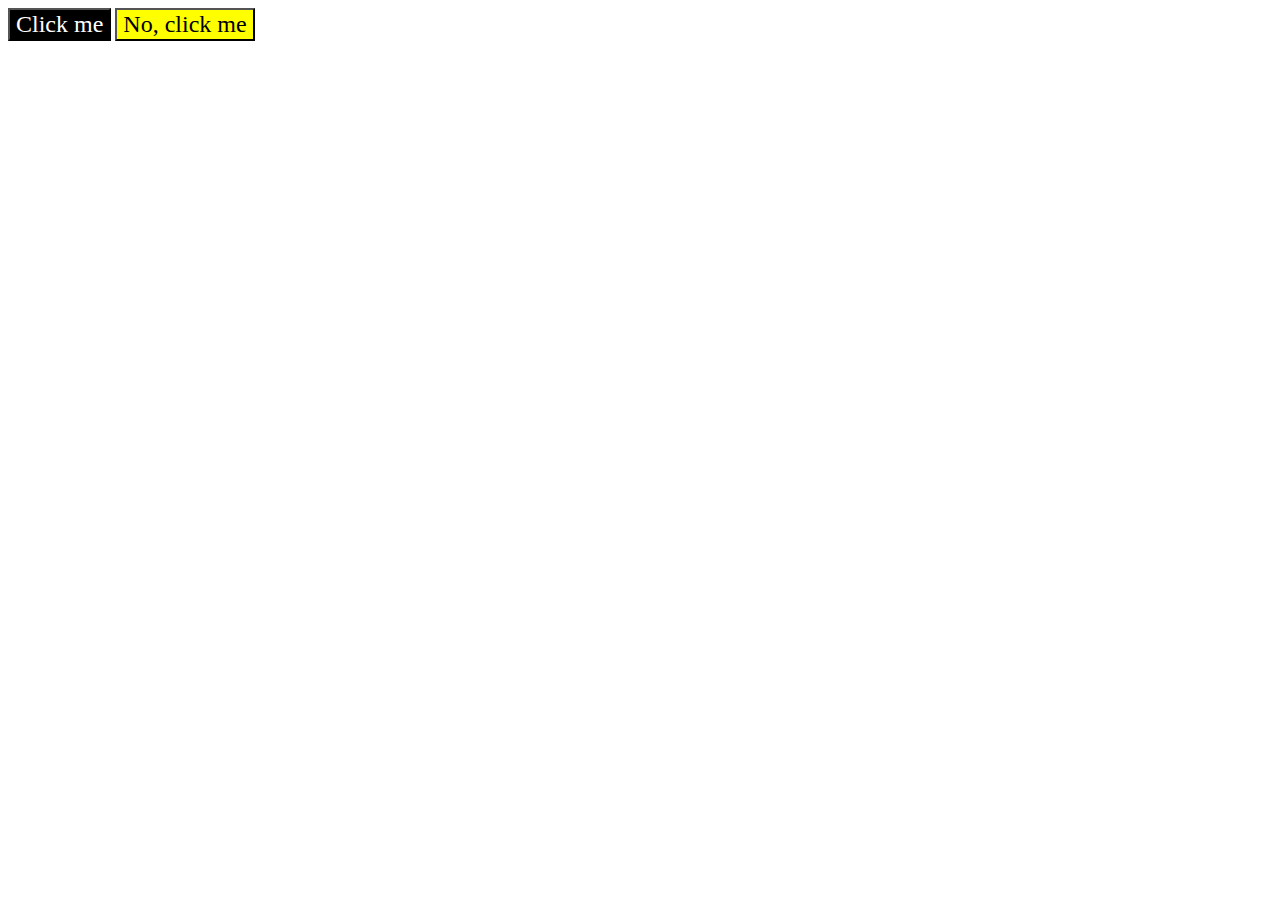
<file: exercise3/index.html>
<!DOCTYPE html>
<html lang="en">
<head>
    <meta charset="UTF-8">
    <title>Grouping Selectors</title> 
    <link rel="stylesheet" href="style.css">
</head>
<body>
    <button class="box black"> Click me</button>  
    <button class="box yellow"> No, click me</button>
</body>
</html>
</file>
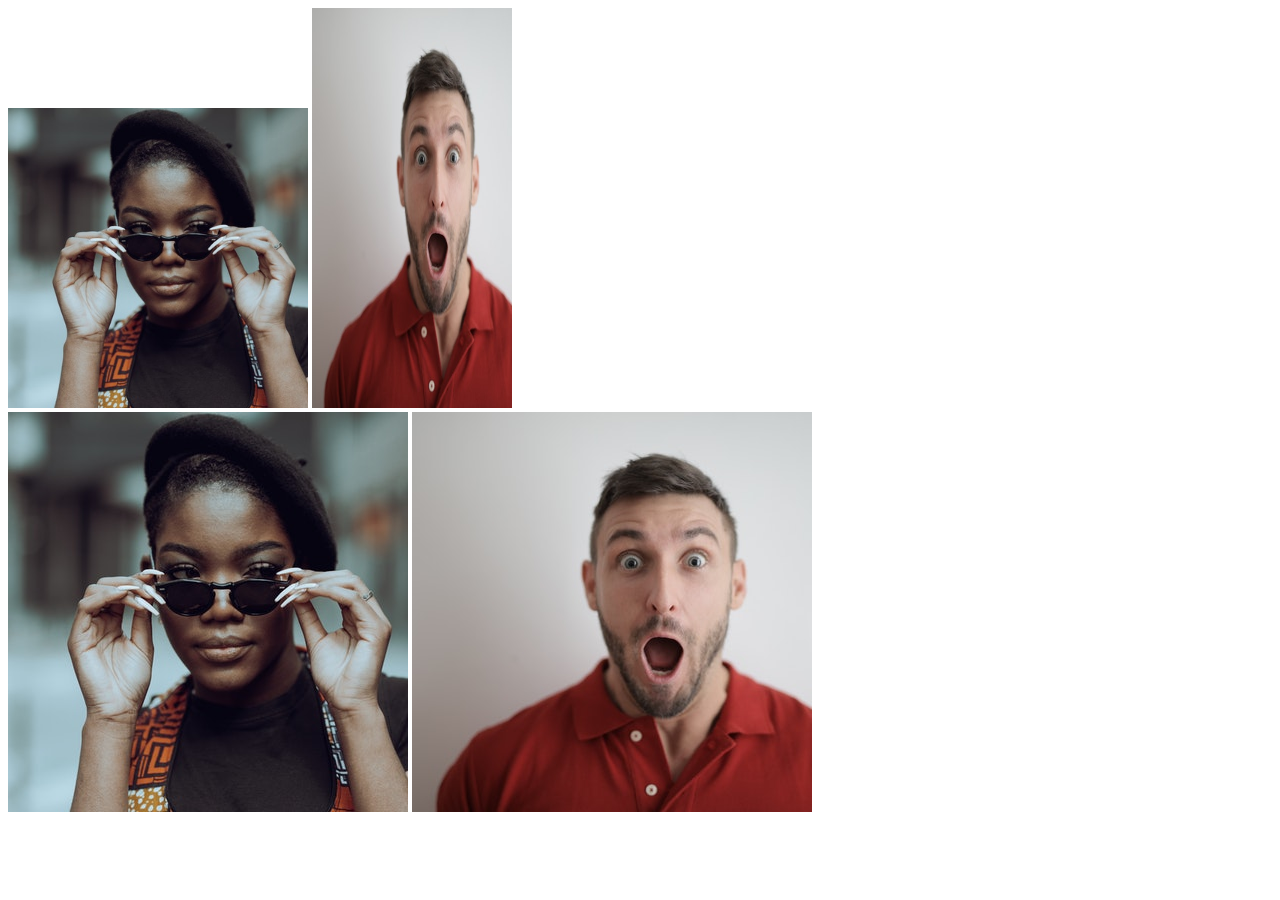
<file: exercise4/index.html>
<!DOCTYPE html>
<html lang="en">
  <head>
    <meta charset="UTF-8">
    <meta http-equiv="X-UA-Compatible" content="IE=edge">
    <meta name="viewport" content="width=device-width, initial-scale=1.0">
    <title>Chaining Selectors</title>
    <link rel="stylesheet" href="style.css">
  </head>
  <body>
    <!-- Use the classes BELOW this line -->
    <div>
      <img class="avatar proportioned" src="./images/pexels-katho-mutodo-8434791.jpg" alt="Woman with glasses">
      <img class="avatar distorted" src="./images/pexels-andrea-piacquadio-3777931.jpg" alt="Man with surprised expression">
    </div>
    <!-- Use the classes ABOVE this line -->
    <div>
      <img class="original proportioned" src="./images/pexels-katho-mutodo-8434791.jpg" alt="Woman with glasses">
      <img class="original distorted" src="./images/pexels-andrea-piacquadio-3777931.jpg" alt="Man with surprised expression">
    </div>
  </body>
</html>
</file>
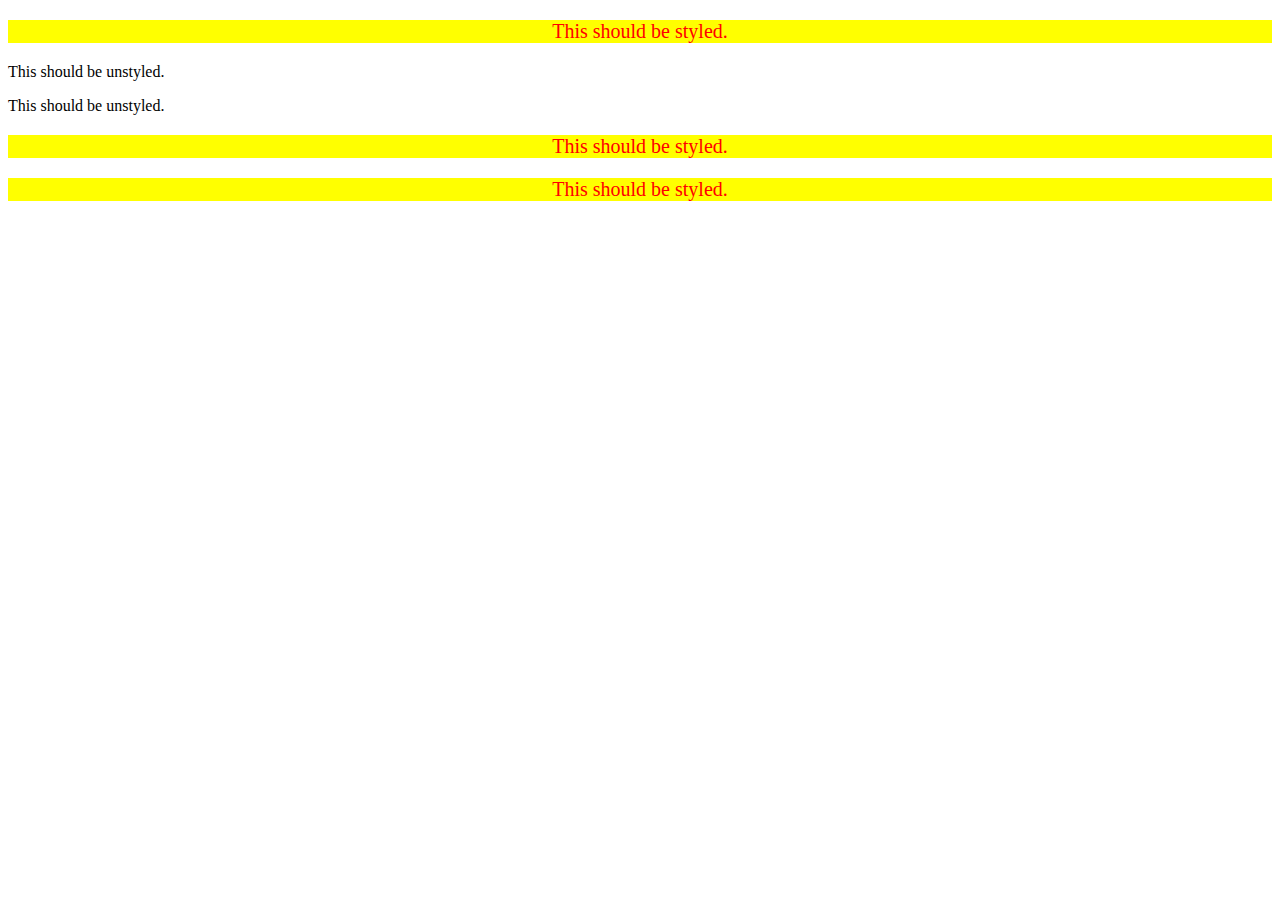
<file: exercise5/index.html>
<!DOCTYPE html>
<html lang="en">
  <head>
    <meta charset="UTF-8">
    <meta http-equiv="X-UA-Compatible" content="IE=edge">
    <meta name="viewport" content="width=device-width, initial-scale=1.0">
    <title>Descendant Combinator</title>
    <link rel="stylesheet" href="style.css">
  </head>
  <body>
    <div class="container">
      <p class="text">This should be styled.</p>
    </div>
    <p class="text">This should be unstyled.</p>
    <p class="text">This should be unstyled.</p>
    <div class="container">
      <p class="text">This should be styled.</p>
      <p class="text">This should be styled.</p>
    </div>
  </body>
</html>
</file>
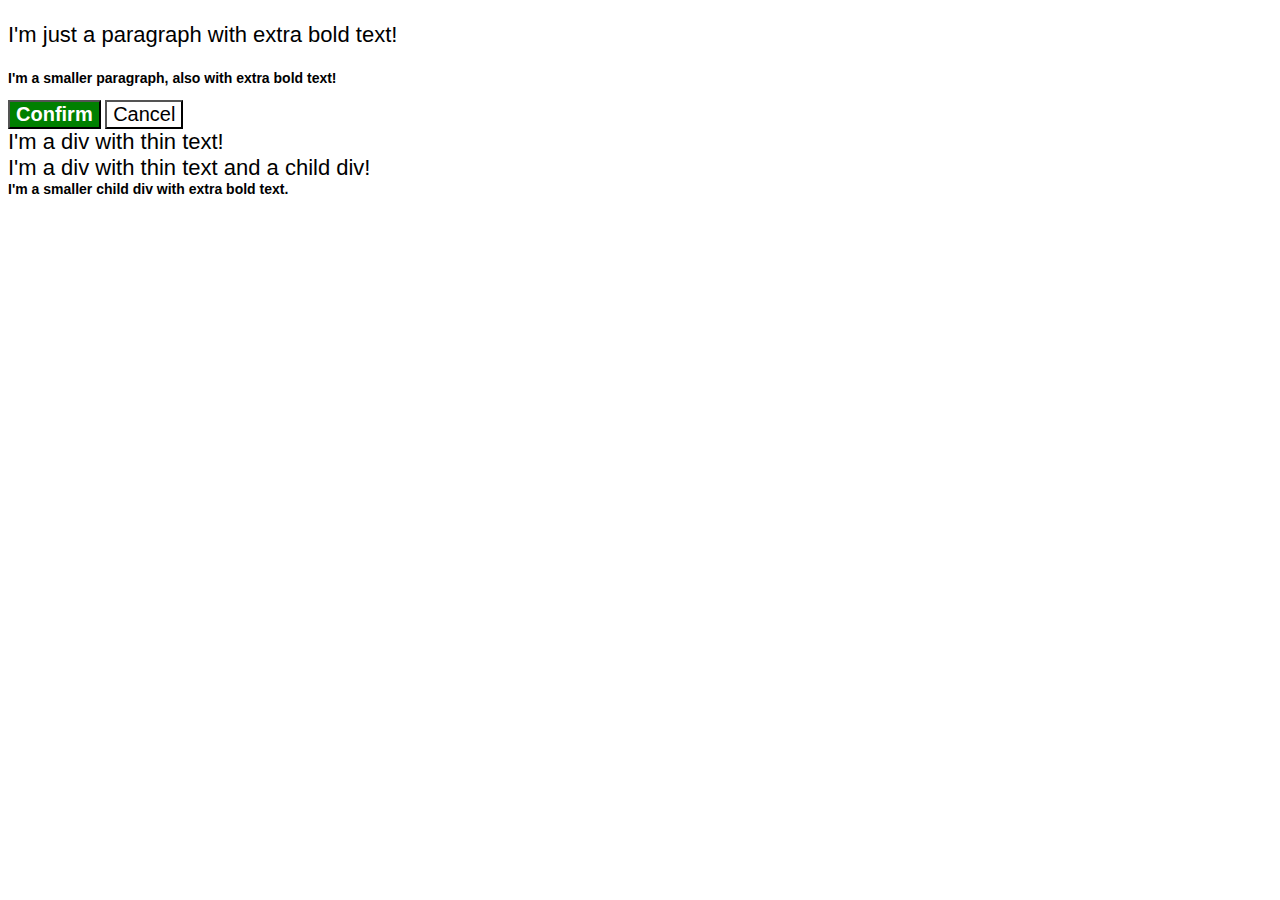
<file: exercise6/index.html>
<!DOCTYPE html>
<html lang="en">
  <head>
    <meta charset="UTF-8">
    <meta http-equiv="X-UA-Compatible" content="IE=edge">
    <meta name="viewport" content="width=device-width, initial-scale=1.0">
    <title>Fix the Cascade</title>
    <link rel="stylesheet" href="style.css">
  </head>
  <body>
    <p class="para">I'm just a paragraph with extra bold text!</p>
    <p class="para small-para">I'm a smaller paragraph, also with extra bold text!</p>

    <button id="confirm-button" class="button confirm">Confirm</button>
    <button id="cancel-button" class="button cancel">Cancel</button>

    <div class="text">I'm a div with thin text!</div>
    <div class="text">I'm a div with thin text and a child div!
      <div class="text child">I'm a smaller child div with extra bold text.</div>
    </div>
  </body>
</html>
</file>
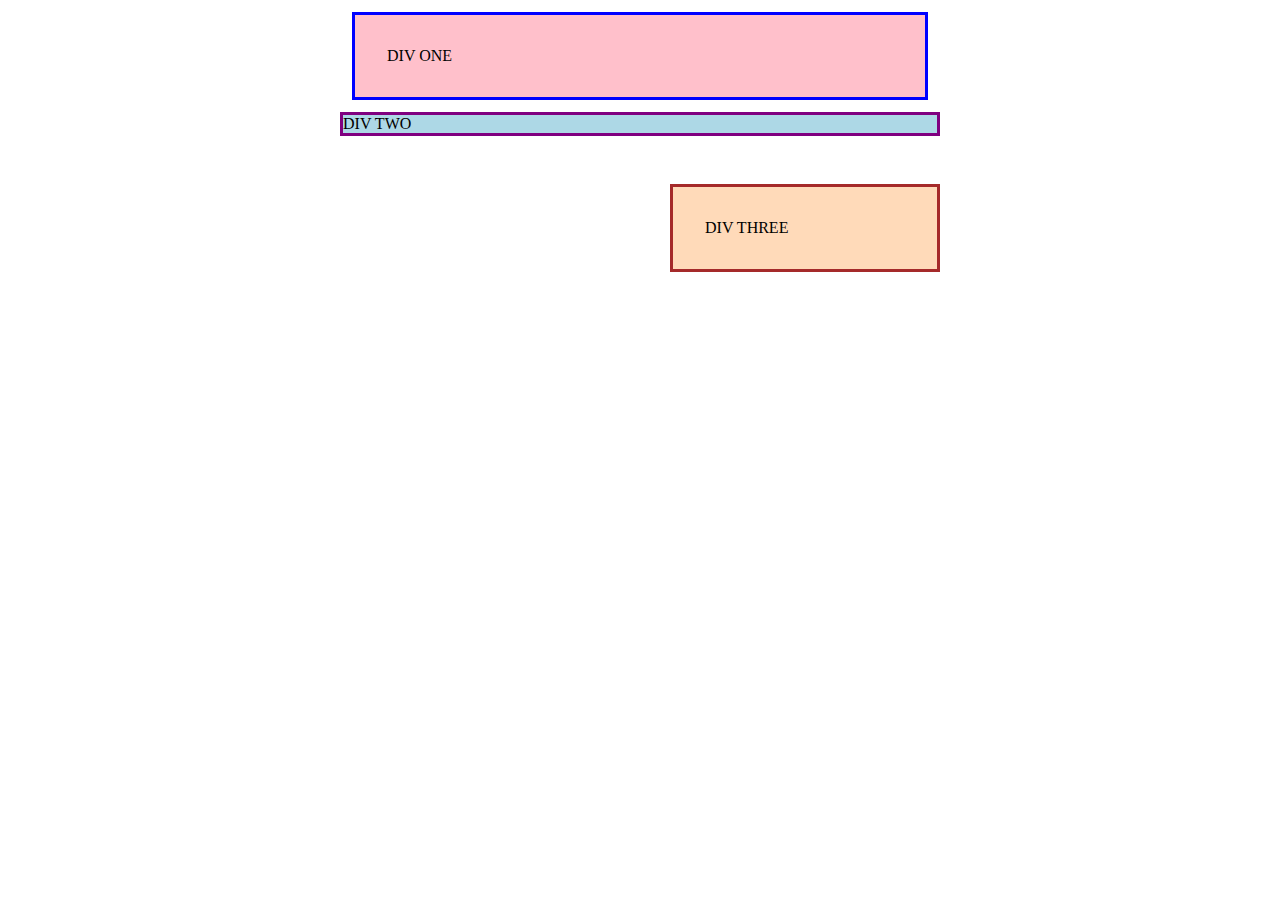
<file: exercise7/index.html>
<!DOCTYPE html>
<html lang="en">
  <head>
    <meta charset="UTF-8">
    <meta http-equiv="X-UA-Compatible" content="IE=edge">
    <meta name="viewport" content="width=device-width, initial-scale=1.0">
    <title>Margin and Padding exercise</title>
    <link rel="stylesheet" href="style.css">
  </head>
  <body>
    <div class="one">
      DIV ONE
    </div>
    <div class="two">
      DIV TWO
    </div>
    <div class="three">
      DIV THREE
    </div>
  </body>
</html>
</file>
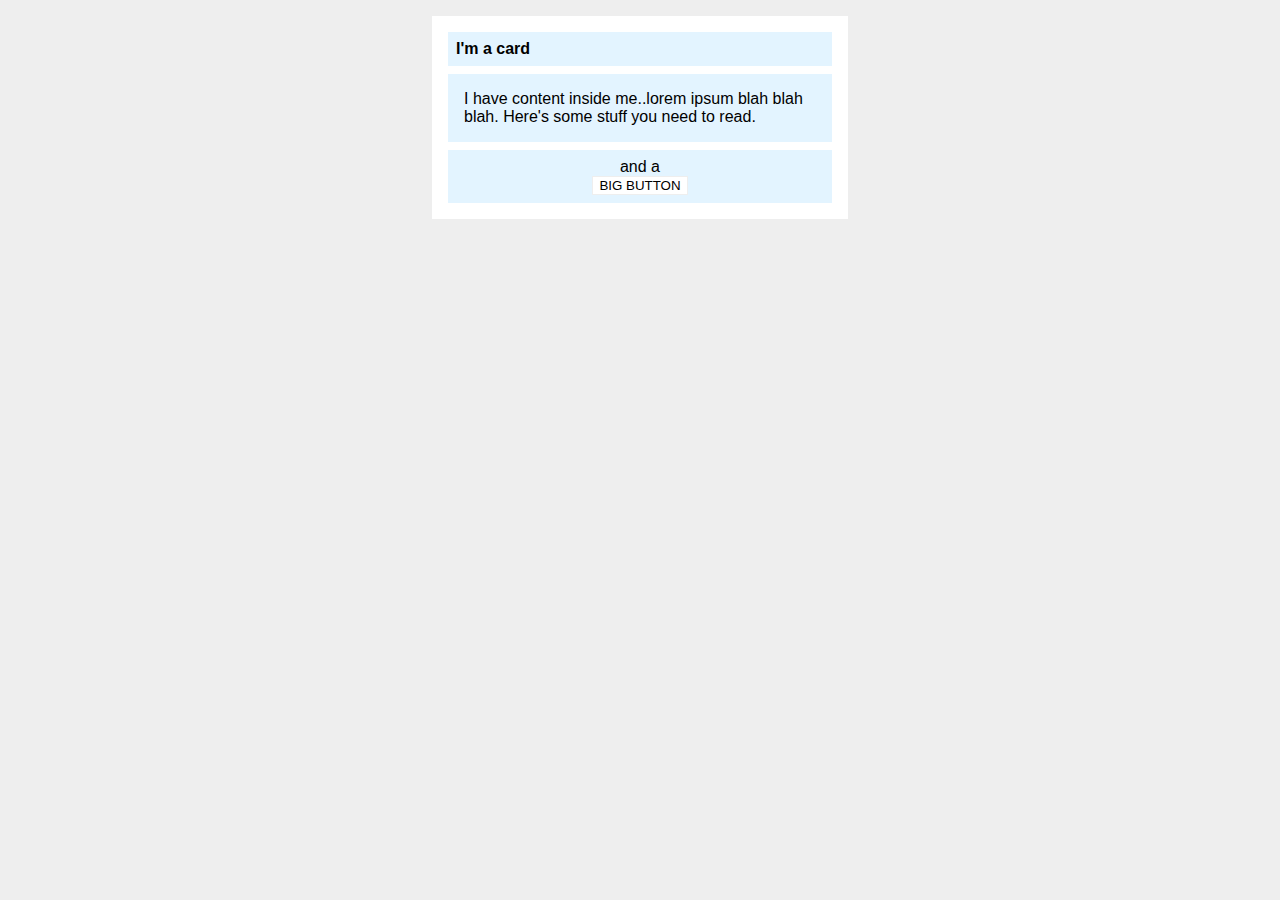
<file: exercise8/index.html>
<!DOCTYPE html>
<html lang="en">
  <head>
    <meta charset="UTF-8">
    <meta http-equiv="X-UA-Compatible" content="IE=edge">
    <meta name="viewport" content="width=device-width, initial-scale=1.0">
    <title>Margin and Padding exercise 2</title>
    <link rel="stylesheet" href="style.css">
  </head>
  <body>
    <div class="card">
      <h1 class="title">I'm a card</h1>
      <div class="content">I have content inside me..lorem ipsum blah blah blah. Here's some stuff you need to read.</div>
      <div class="button-container">and a <button>BIG BUTTON</button></div>
    </div>
  </body>
</html>
</file>
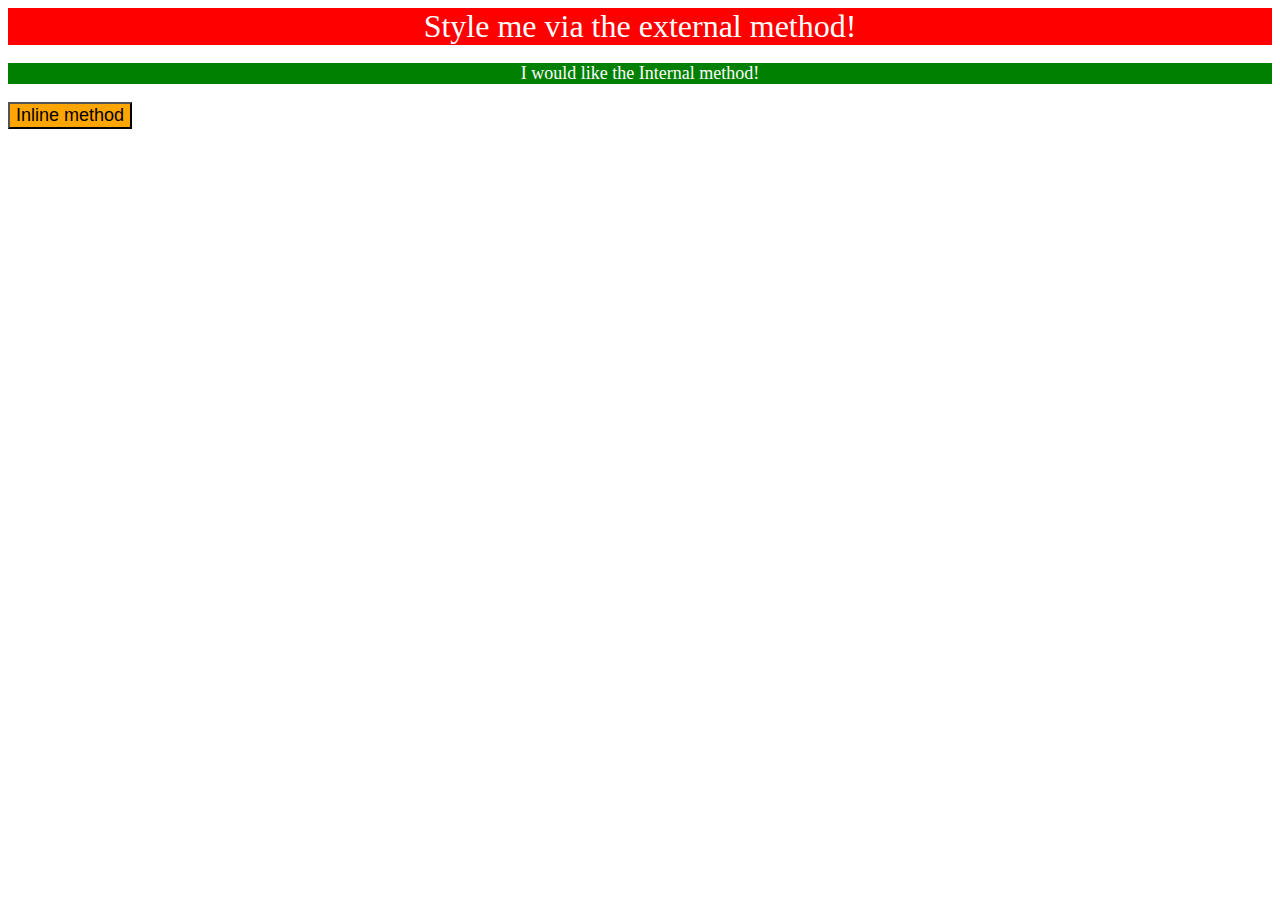
<file: exercise1/solution1/index.html>
<!DOCTYPE html>
<html lang="en">
<head>
    <meta charset="UTF-8">
    <title>External, Internal, and Inline</title> 
    <link rel="stylesheet" href="style.css">  
    <style>  
    p { 
        background-color: green; 
        color: white; 
        font-size: 18px; 
        text-align: center;
    }
    </style>
</head>
<body>
    <div>Style me via the external method!</div> 
 
    <p> I would like the Internal method!</p> 
    <button style="background-color: orange; font-size: 18px;"> Inline method</button>
</body>  
</html>
</file>
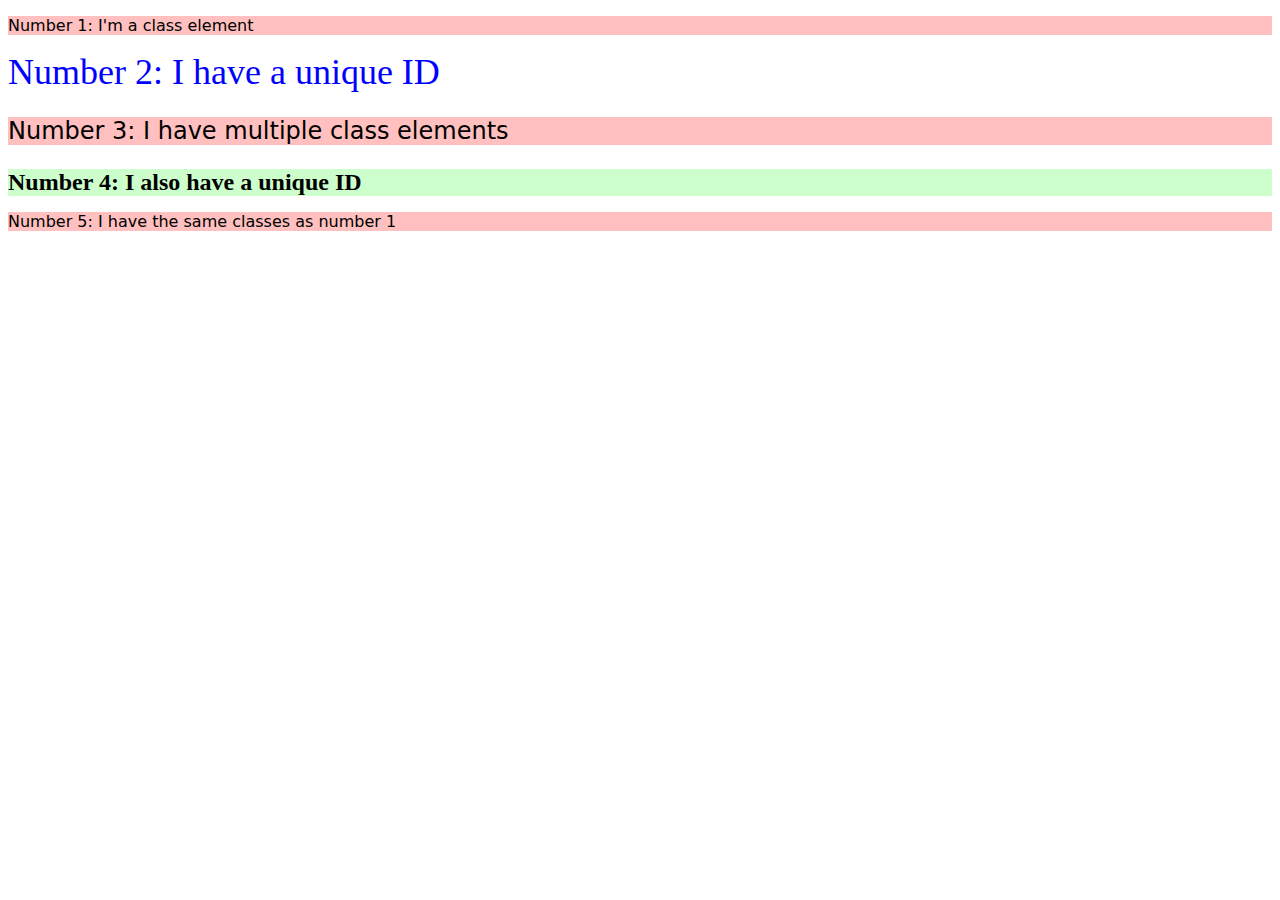
<file: exercise2/solution2/index.html>
<!DOCTYPE html>
<html lang="en">
<head>
    <meta charset="UTF-8">
    <title>Classes and Id</title> 
    <link rel="stylesheet" href="style.css"> 
</head> 

<body>
    <p class="box"> Number 1: I'm a class element </p> 
    <div id="unique"> Number 2: I have a unique ID </div> 
    <p class="box big"> Number 3: I have multiple class elements</p> 
    <div id="new"> Number 4: I also have a unique ID</div> 
    <p class="box"> Number 5: I have the same classes as number 1</p>
</body>
</html>
</file>
<file: exercise3/style.css>
.box{ 
    font-size: 24px; 
    font-family: "Helvatica","Times New Roman",sans-serif;
} 
.black{ 
    background-color: black; 
    color: white;
} 
.yellow{ 
    background-color: yellow;
}
</file>
<file: exercise4/style.css>
.avatar.proportioned{  
    width: 300px; 
    height: auto;
} 
.avatar.distorted{ 
    width: 200px; 
    height: 400px;
}
</file>
<file: exercise5/style.css>
.container .text{ 
    background-color: yellow; 
    color: red; 
    font-size: 20px; 
    text-align: center;
}
</file>
<file: exercise6/style.css>
body {
    font-family: Arial, Helvetica, sans-serif;
  }
  
  .para {
    font-size: 22px;
  } 
   
  .small-para {
    color: hsl(0, 0%, 0%);
    font-weight: 800; 
    font-size: 14px;
    font-weight: 800;
  }
   
  .button {
    background-color: rgb(255, 255, 255);
    color: rgb(0, 0, 0);
    font-size: 20px;
  }

  .confirm {
    background: green;
    color: white;
    font-weight: bold;
  } 
  

  div.text {
    color: rgb(0, 0, 0);
    font-size: 22px;
    font-weight: 100;
  }   

  div .child {
    color: rgb(0, 0, 0);
    font-weight: 800;
    font-size: 14px;
  }
</file>
<file: exercise7/style.css>
body {
    max-width: 600px;
    margin: 0 auto;
  }
  
  .one {
    background: pink;
    border: 3px solid blue;
    /* CHANGE ME */
    padding: 32px;
    margin: 12px;
  }
  
  .two {
    background: lightblue;
    border: 3px solid purple;
    /* CHANGE ME */
    margin-bottom: 48px;
  }
  
  .three {
    background: peachpuff;
    border: 3px solid brown;
    width: 200px;
    /* CHANGE ME */
    padding: 32px;
    margin-left: 330px;
  }
</file>
<file: exercise8/style.css>
body {
    background: #eee;
    font-family: sans-serif; 
  }
  
  .card {
    width: 400px;
    background: #fff; 
    margin: 16px auto;  
    padding: 8px;
  }
  
  .title {
    background: #e3f4ff; 
    font-size: 16px; 
    margin: 8px; 
    padding: 8px;
  }
  
  .content {
    background: #e3f4ff; 
    margin: 8px; 
    padding: 16px;
  }
  
  .button-container {
    background: #e3f4ff; 
    margin: 8px; 
    padding: 8px 24px; 
    text-align: center;
  }
  
  button {
    background: white;
    border: 1px solid #eee; 
    display: block; 
    text-align: center; 
    margin: 0px auto;
  }
</file>
<file: exercise1/solution1/style.css>
div { 
    background-color: red; 
    color: white; 
    font-size: 32px; 
    text-align: center; 
    
}
</file>
<file: exercise2/solution2/style.css>
p.box{ 
    background-color: #ffc0bf; 
    font-family: "Verdana", "DejaVu Sans", sans-serif;
} 
#unique{ 
    color: #0000ff; 
    font-size: 36px; 
} 
p.box.big{ 
    font-size: 24px;
} 
#new{ 
    background-color: #ccffcc; 
    font-size: 24px; 
    font-weight: 700;
}
</file>
